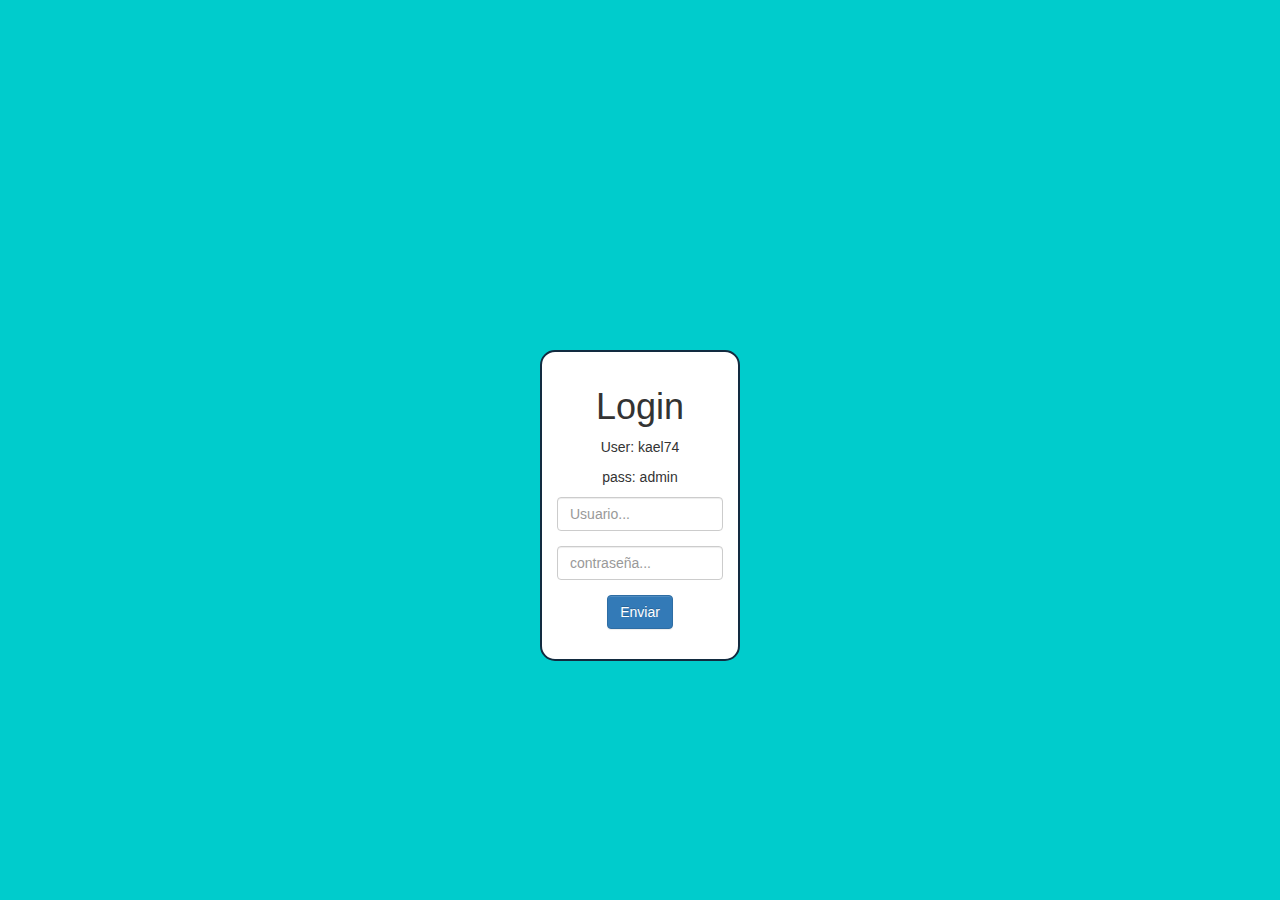
<file: public_html/index.html>
<!DOCTYPE html>
<!--
To change this license header, choose License Headers in Project Properties.
To change this template file, choose Tools | Templates
and open the template in the editor.
-->
<html>
    <head>
        <title>TODO supply a title</title>
        <meta charset="UTF-8">
        <meta name="viewport" content="width=device-width, initial-scale=1.0">
        <link href="css/bootstrap-theme.css" rel="stylesheet" type="text/css"/>
        <link href="css/bootstrap-theme.min.css" rel="stylesheet" type="text/css"/>
        <link href="css/bootstrap.css" rel="stylesheet" type="text/css"/>
        <link href="css/bootstrap.min.css" rel="stylesheet" type="text/css"/>
        <link href="css/style.css" rel="stylesheet" type="text/css"/>
        
    </head>
    <body> 
        <div id="login">
            <form>
                <div>
                    <h1>Login</h1>
                    <p>User: kael74</p>
                    <p>pass: admin</p>
                </div>
                <div class="form-group">
                    <input type="text" id="user" placeholder="Usuario..." class="form-control">
                </div>
                <div class="form-group">
                    <input type="password" id="pass" placeholder="contraseña..." class="form-control">
                </div>
                <div class="alert alert-danger hidden" id="notice1">
                    <strong>Datos incorrectos</strong> Su usuario o contraseña no estan registradas.
                </div>
                <div class="alert alert-danger hidden" id="notice2">
                    <strong>Escriba sus datos en los campos vacios</strong>
                </div>
                <div class="form-group">
                    <input type="button" id="send" class="btn btn-primary" value="Enviar">
                </div>               
            </form>
        </div>
        <script src="js/jquery-1.12.4.min.js" type="text/javascript"></script>
        <script src="js/ope.js" type="text/javascript"></script>
    </body>
    
</html>
</file>
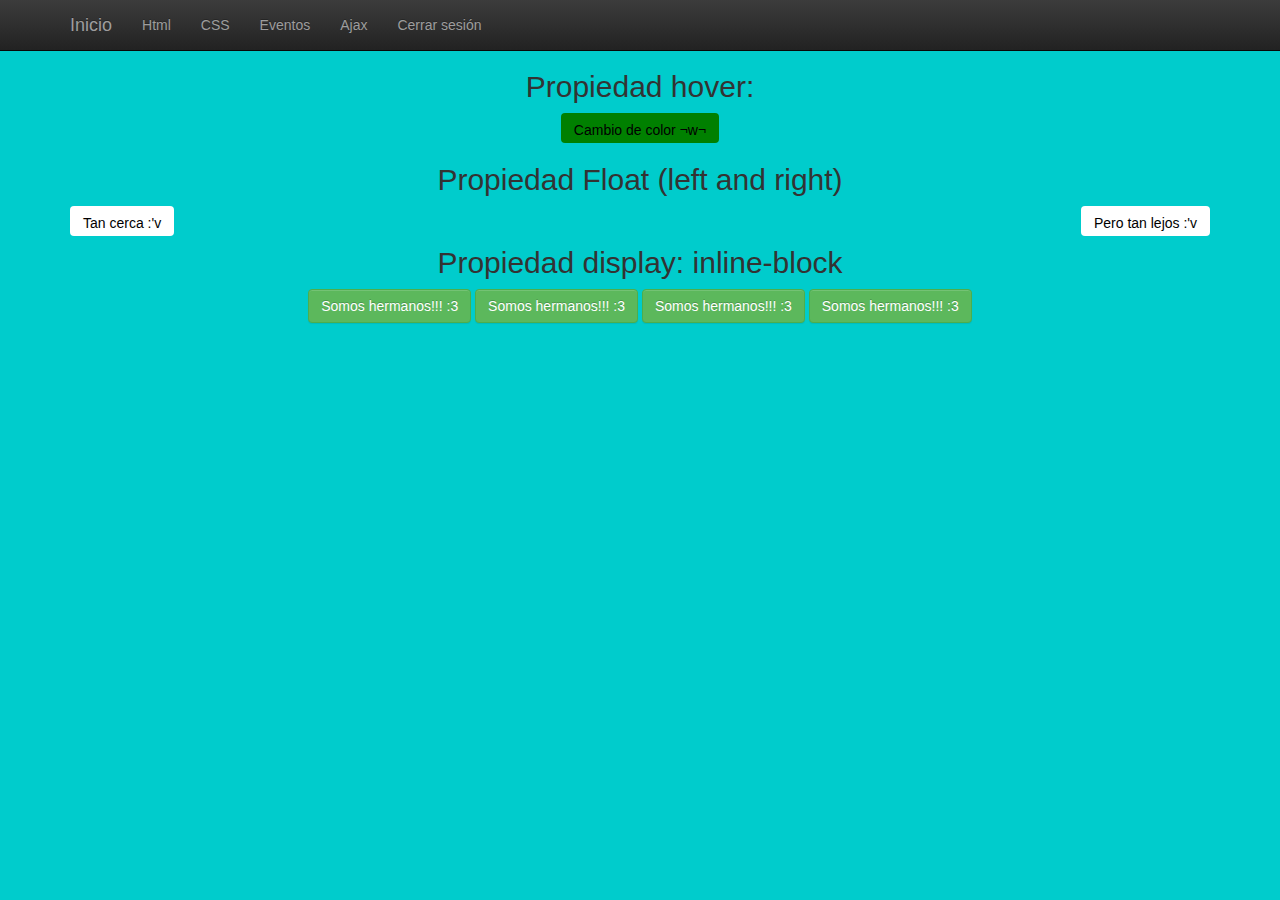
<file: public_html/CSS.html>
<!DOCTYPE html>
<!--
To change this license header, choose License Headers in Project Properties.
To change this template file, choose Tools | Templates
and open the template in the editor.
-->
<html>
    <head>
        <title>TODO supply a title</title>
        <meta charset="UTF-8">
        <meta name="viewport" content="width=device-width, initial-scale=1.0">
        <link href="css/bootstrap-theme.css" rel="stylesheet" type="text/css"/>
        <link href="css/bootstrap-theme.min.css" rel="stylesheet" type="text/css"/>
        <link href="css/bootstrap.css" rel="stylesheet" type="text/css"/>
        <link href="css/bootstrap.min.css" rel="stylesheet" type="text/css"/>
        <link href="css/style.css" rel="stylesheet" type="text/css"/>
    </head>
    <body>
        <nav class="navbar navbar-inverse navbar-fixed-top" id="my-navbar">
            <div class="container">
                <div class="navbar-header">
                    <button type="button" class="navbar-toggle" data-toggle="collapse" data-target="#navbar-collapse">
                        <span class="icon-bar"></span>
                        <span class="icon-bar"></span>
                        <span class="icon-bar"></span>
                        <span class="icon-bar"></span>
                    </button>
                    <a href="Inicio.html" class="navbar-brand">Inicio</a>
                </div>
                <div class="collapse navbar-collapse" id="navbar-collapse">

                    <ul class="nav navbar-nav">                         
                        <li><a href="html.html" rel="import">Html</a>
                        <li><a href="CSS.html" rel="import">CSS</a> 
                        <li><a href="jquery.html" rel="import">Eventos</a> 
                        <li><a href="Ajax.html" rel="import">Ajax</a>
                        <li><a href="index.html" rel="import">Cerrar sesión</a>                       
                    </ul>
                </div>
            </div>
        </nav>
        
        <br>
        <br>
        
        <div class="container text-center">
            <h2>Propiedad hover:</h2>
            <a id="css1" class="btn">Cambio de color ¬w¬</a>
            <h2>Propiedad Float (left and right)</h2>
            <div>
                <div id="css2" class="btn">Tan cerca :'v</div>
                <div id="css3" class="btn">Pero tan lejos :'v</div>
            </div>
            <br>
            <h2>Propiedad display: inline-block</h2>
            <div id="hood">
                <a class='btn btn-success'>Somos hermanos!!! :3</a>
                <a class='btn btn-success'>Somos hermanos!!! :3</a>
                <a class='btn btn-success'>Somos hermanos!!! :3</a>
                <a class='btn btn-success'>Somos hermanos!!! :3</a>
            </div>
        </div>        
    </body>
</html>
</file>
<file: public_html/css/style.css>
*{
    margin: 0 auto;
}
body {
  margin: 10px;
  background: #00cccc;
}
#login{
    position: absolute;
    top:50%;
    left:50%;
    margin-top:-100px;
    margin-left: -100px; 
    width: 200px;
    height: auto;
    border:#122b40 solid 2px;
    border-radius: 15px;
    padding: 15px;
    text-align: center;
    background: white;
}
#present{
    width: 100%;
    margin: 0px auto;
}
.blacksoul{
    background: #000000;
}
#css1{
    background: green;
    color: black;
    height: 30px;
}
#css2{
    float:left;
    background: white;
    color: black;
    height: 30px;
}
#css3{
    float:right;
     background: white;
    color: black;
    height: 30px;
}
#css1:hover{
    background: pink;
    height: 30px;
}
#hood{
    clear: both;
    display: inline-block;    
}
</file>
